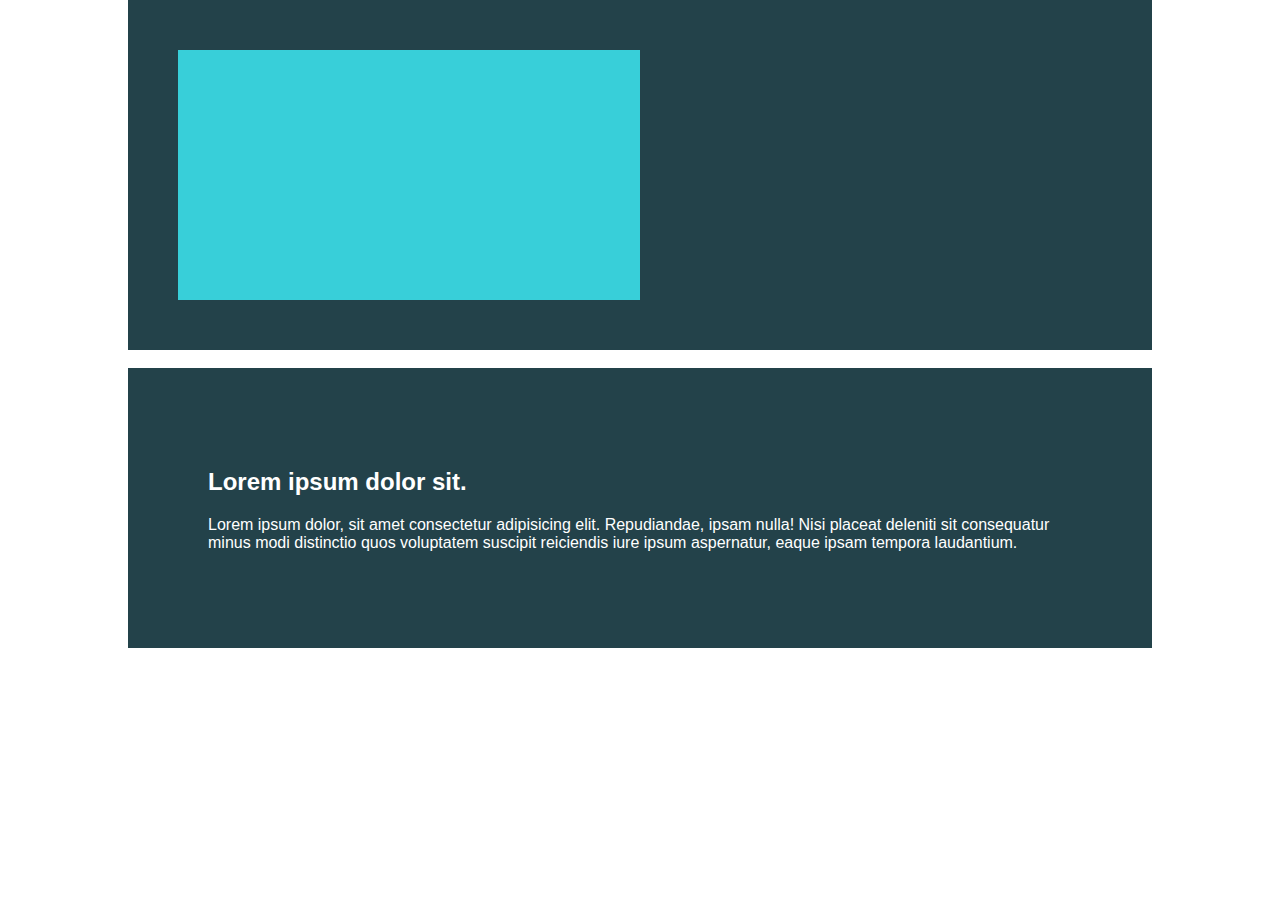
<file: Day01/index.html>
<!DOCTYPE html>
<html lang="en">
  <head>
    <meta charset="UTF-8" />
    <meta http-equiv="X-UA-Compatible" content="IE=edge" />
    <meta name="viewport" content="width=device-width, initial-scale=1.0" />
    <title>Lessons</title>
    <link rel="stylesheet" href="./style.css">
  </head>
  <body>
    <div class="parent">
      <div class="child"></div>
    </div>
    <br>
    <div class="container">

      <h2>Lorem ipsum dolor sit.</h2>
      <p>Lorem ipsum dolor, sit amet consectetur adipisicing elit. Repudiandae, ipsam nulla! Nisi placeat deleniti sit consequatur minus modi distinctio quos voluptatem suscipit reiciendis iure ipsum aspernatur, eaque ipsam tempora laudantium.</p>
    </div>
  </body>
</html>
</file>
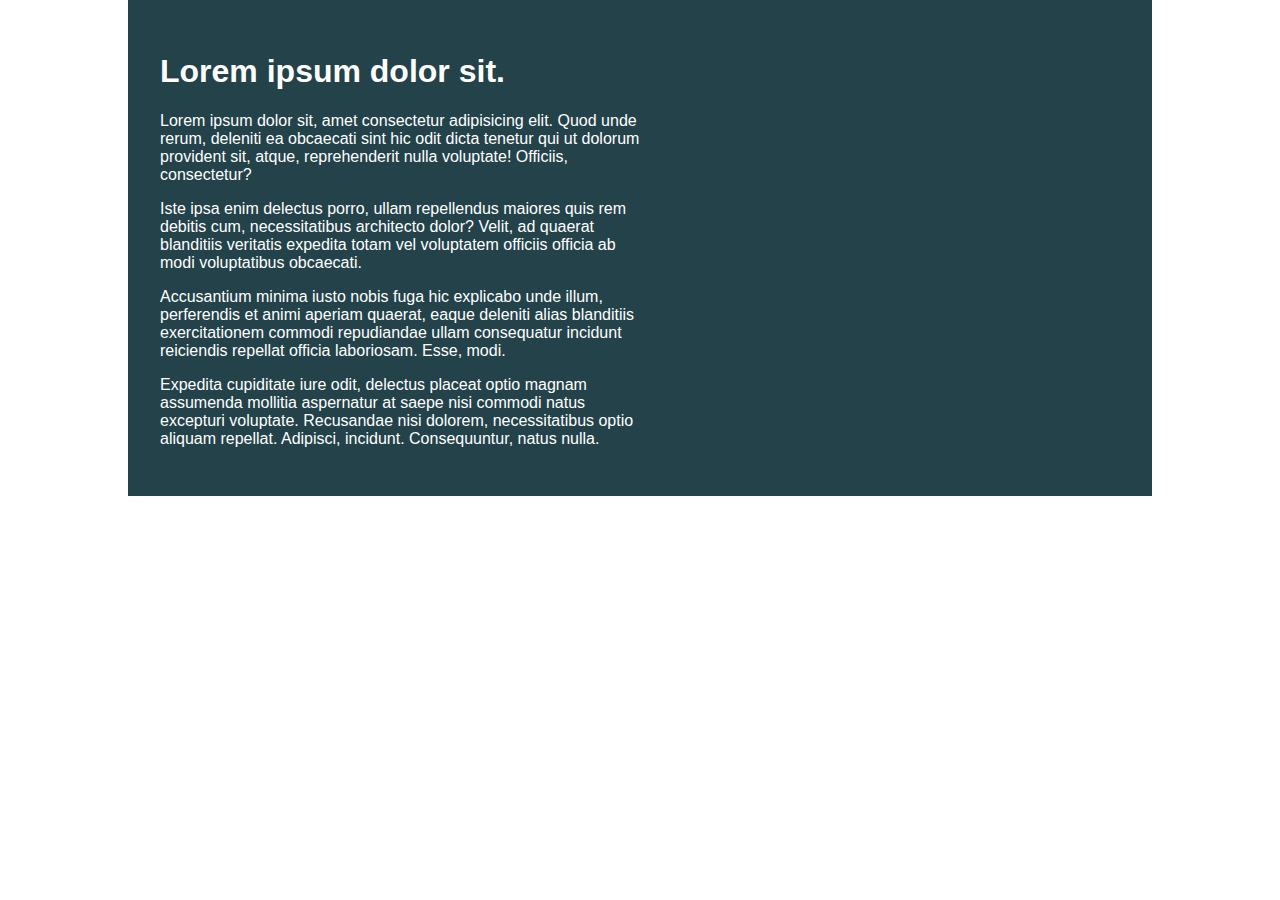
<file: Day01/challenge01/index.html>
<!DOCTYPE html>
<html lang="en">

<head>
    <meta charset="UTF-8">
    <meta name="viewport" content="width=device-width, initial-scale=1.0">
    <title>Day 01</title>

    <link rel="stylesheet" href="style.css">
</head>

<body>
    <div class="container">
        <div class="intro-content">
            <h1>Lorem ipsum dolor sit.</h1>
            <p>Lorem ipsum dolor sit, amet consectetur adipisicing elit. Quod unde rerum, deleniti ea obcaecati sint hic
                odit dicta tenetur qui ut dolorum provident sit, atque, reprehenderit nulla voluptate! Officiis,
                consectetur?</p>
            <p>Iste ipsa enim delectus porro, ullam repellendus maiores quis rem debitis cum, necessitatibus architecto
                dolor? Velit, ad quaerat blanditiis veritatis expedita totam vel voluptatem officiis officia ab modi
                voluptatibus obcaecati.</p>
            <p>Accusantium minima iusto nobis fuga hic explicabo unde illum, perferendis et animi aperiam quaerat, eaque
                deleniti alias blanditiis exercitationem commodi repudiandae ullam consequatur incidunt reiciendis
                repellat officia laboriosam. Esse, modi.</p>
            <p>Expedita cupiditate iure odit, delectus placeat optio magnam assumenda mollitia aspernatur at saepe nisi
                commodi natus excepturi voluptate. Recusandae nisi dolorem, necessitatibus optio aliquam repellat.
                Adipisci, incidunt. Consequuntur, natus nulla.</p>
        </div>
    </div>
</body>

</html>
</file>
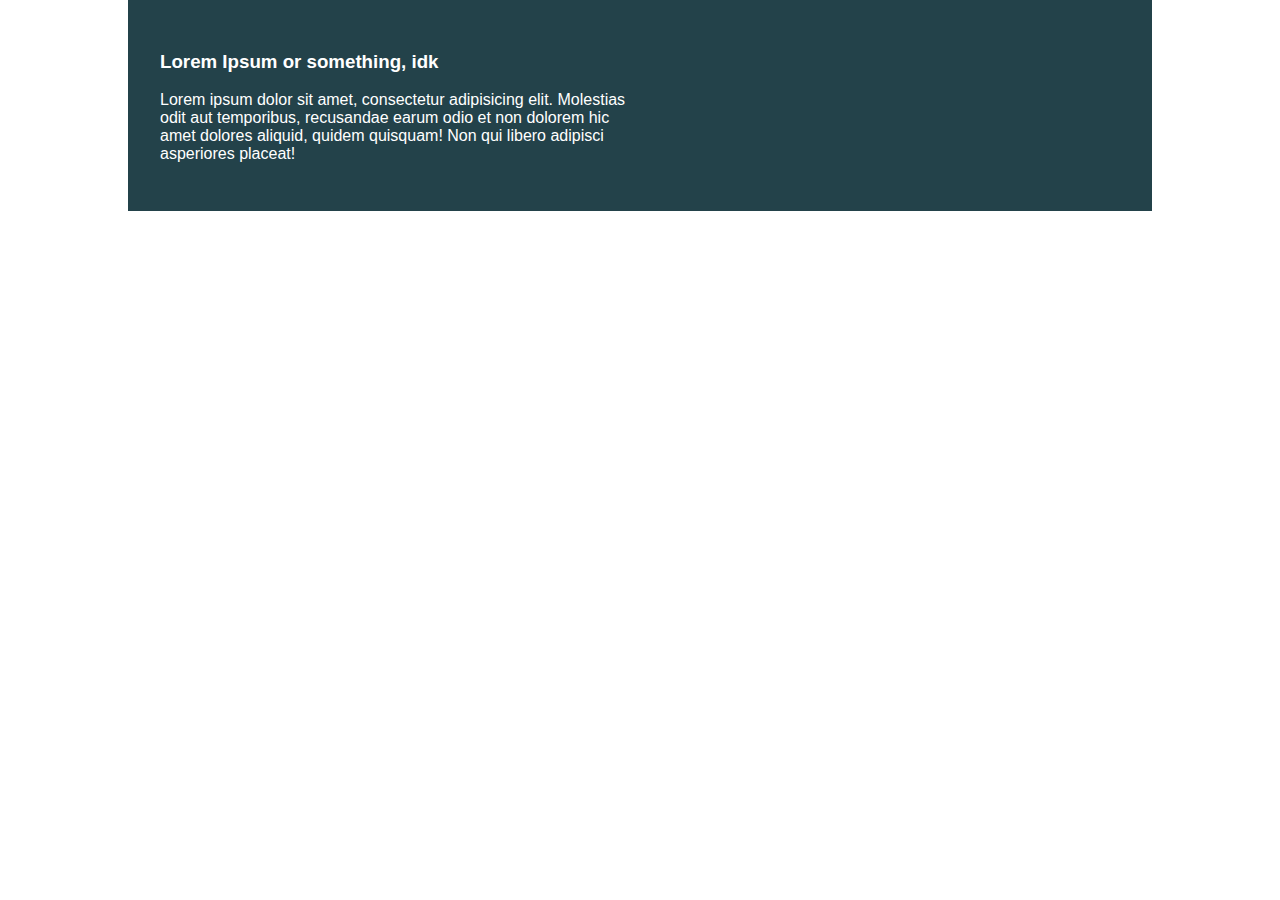
<file: Day01/challenge.html>
<!DOCTYPE html>
<html lang="en">
<head>
  <meta charset="UTF-8">
  <meta http-equiv="X-UA-Compatible" content="IE=edge">
  <meta name="viewport" content="width=device-width, initial-scale=1.0">
  <title>Challenge</title>
  <link rel="stylesheet" href="./cstyle.css">
</head>
<body>
  <div class="container">
    <h3>Lorem Ipsum or something, idk</h3>
    <p>Lorem ipsum dolor sit amet, consectetur adipisicing elit. Molestias odit aut temporibus, recusandae earum odio et non dolorem hic amet dolores aliquid, quidem quisquam! Non qui libero adipisci asperiores placeat!</p>
  </div>
</body>
</html>
</file>
<file: Day01/style.css>
* {
  box-sizing: border-box;
}

body {
  margin: 0;
}

.parent {
  background-color: #23424a;
  padding: 50px;
}

.child {
  background-color: #38cfd9;

  /* Normally don't include a height, this is just to get started to this example */
  height: 250px;
}



/* Lesson 01

.parent {
  background-color: #23424a;
  padding: 50px;

  width: 900px; 
  margin: 0 auto;
}

This makes the parent element to go in the center by margin auto and defines a width fixed, but
talking about responsiveness, this is a bad practice, because if even you haven't a single CSS line, you
will have a responsive website and the example, when get smaller than 900px, we get side scrolling.

This leads us to think what's is the default behavior of an element.
When we talk about BLOCK LEVEL ELEMENTS (headings for paragraphs, divs...), they have a WIDTH BY 100%
'100% OF WHAT?' 100% of the PARENT! Whatever the parent element is.
So the .child has 100% of the .parent, and the .parent has 100% of the body, and the body have the size of the viewport.

If we need to set a smaller size, we go with percentage widths. like:

  width: 80%


*/


* {
  box-sizing: border-box;
}

body {
  margin: 0;
}

.parent {
  background-color: #23424a;
  padding: 50px;
  margin: 0 auto;
  width: 80%;
  
}

.child {
  height: 250px;
  background-color: #38cfd9;
  width: 50%;
}

/* Lesson 02

In this lesson, we put a fixed width to the child element to see her behavior, and we see that at some point
the .child overflows the parent element and we are back to side scrolling.
In another point, we are adding some texts in the child to see the behavior when shrink down and, if we set a
percentage width, the text will adapt and fill the element but will overflows the bottom because of the height.
This is the problem by setting fixed sizes.

.child {
  width: 50%;
}

On this example, we can know exactly how much is the child size, because is always a relationship between them.
The smaller the parent goes, smaller the child will be.
TIPS: A lot of the time, we don't even need to set a width in a child, really dependent on the context and
situation.

*/

body {
  margin: 0;
  font-family: sans-serif;
}

.container {
  background-color: #23424a;
  color: #fff;

  width: 80%;
  margin: 0 auto;

  height : 250px;
}

/* Lesson 3

Again, the problem defining a height is because, when we shrink the page, the text (or whatever we have)
will overflows, and in the case of the text, it will camouflage with the white body that we have on.
ALWAYS REMEMBER: If the website isn't responsive, is cause by YOU!

So, to solve this problem if we need a space below the text or 'more background', we can set padding parameters

  padding: 5em;

I've already talked bout fixed elements?
'Talking about responsiveness, makes sense to use responsive elements' so instead using px,
we can use EM and REM.
In the case, if we don't change the font-size, 5em = 80px, so 1em = 16px.

Default font-size of a browser tends to be 16px.
EM is always looking at the font-size of the container.
Differences between EM and REM - https://www.youtube.com/watch?v=_-aDOAMmDHI
*/ 

.container {
  background-color: #23424a;
  color: #fff;

  width: 80%;
  margin: 0 auto;

  height: auto;
  padding: 5em;
}
</file>
<file: Day01/challenge01/style.css>
/* INSTRUCTIONS
 *
 * 1) Limit the total width of
 *    the .intro-conent to about half
 *    of it's parent
 *
 * 2) Stop the text from overflowing
 *    out the bottom at small screen
 *    widths
 *
 * You may modify the HTML if needed
 *
 */

* {
  box-sizing: border-box;
}

body {
  margin: 0;
  font-family: sans-serif;
}

.container {
  background: #23424a;
  color: white;

  width: 80%;
  margin: 0 auto;

  padding: 2em;

}


h1, p {
  width: 50%;
  
}
</file>
<file: Day01/cstyle.css>
/* Challenge
A box, filled with text that's going to half of the box
The text can't overflow the bottom
*/

* {
  box-sizing: border-box;
}

body {
  margin: 0;
  font-family: sans-serif;
}

.container {
  background: #23424a;
  
  margin: 0 auto;
  width: 80%;
  
  padding: 2em;
  
}

p, h3 {
  color: #fff;  
  width: 50%;

}
</file>
